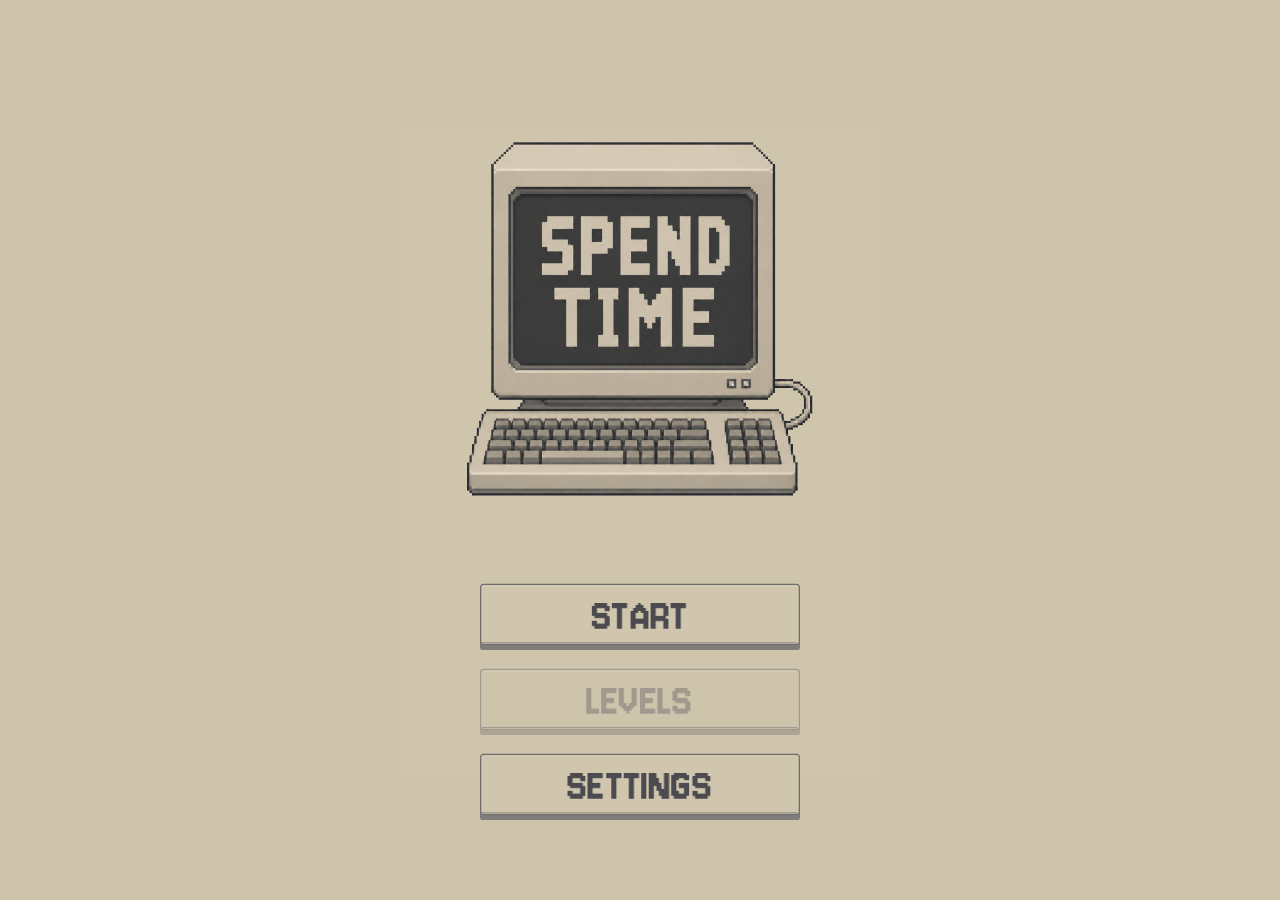
<file: index.html>
<!doctype html>
<html lang="en"><head>
<meta charset="utf-8">
<meta name="viewport" content="width=device-width, initial-scale=1, viewport-fit=cover, interactive-widget=resizes-visual">
<meta name="theme-color" content="#cec4ab">
<title>SPEND TIME</title>
<script>
// Version the complete bundle; a cached entry page can discover the new build.
window.SPEND_TIME_BUILD = 'a5fdfc609707';
window.spendTimeReleaseReady = (async () => {
  try {
    const response = await fetch('release.json?check='+Date.now(), {cache:'no-store',signal:AbortSignal.timeout(4000)});
    if (!response.ok) return true;
    const release = await response.json();
    if (/^[a-f0-9]{12}$/.test(release.id) && release.id!==window.SPEND_TIME_BUILD && release.entry==='play-'+release.id+'.html') {
      const next = new URL(release.entry, location.href);
      next.search = location.search;
      next.hash = location.hash;
      location.replace(next.href);
      return false;
    }
  } catch (_) { /* A network interruption must not erase or block a local save. */ }
  return true;
})();
</script>
<link rel="stylesheet" href="telegram-a5fdfc609707.css">
<script>
window.spendTimeTelegramReady = new Promise(resolve => {
 const sdk=document.createElement('script');sdk.src='https://telegram.org/js/telegram-web-app.js';
 const timer=setTimeout(()=>resolve(false),8000);
 sdk.onload=()=>{clearTimeout(timer);resolve(true)};sdk.onerror=()=>{clearTimeout(timer);resolve(false)};
 document.head.appendChild(sdk);
});
</script>
</head><body>
<main id="app">
<canvas id="canvas" width="384" height="720" tabindex="0" aria-label="SPEND TIME game"></canvas>
<section id="editor" hidden aria-label="Text input">
  <header><button id="back" type="button" aria-label="Back">‹</button><h1 id="editor-title">YOUR FIRST DAY</h1></header>
  <div id="boss-choice"><p>CHOOSE YOUR BOSS</p><div class="bosses">
    <button type="button" data-boss="0" aria-label="Choose first boss"><canvas width="48" height="70"></canvas></button>
    <button type="button" data-boss="1" aria-label="Choose second boss"><canvas width="48" height="70"></canvas></button>
  </div></div>
  <div id="typing-task" hidden><div class="stats"><span>TIME <b id="seconds">30</b></span><span>WORDS <b id="correct">0</b></span></div><div id="word" aria-live="polite"></div></div>
  <form id="text-form" novalidate><label id="input-label" for="text-input">NAME YOUR OFFICE</label>
    <input id="text-input" type="text" autocomplete="off" autocorrect="off" autocapitalize="off" spellcheck="false" enterkeyhint="go" maxlength="18" placeholder="Office name">
    <button id="submit" type="submit">OPEN COMPANY</button>
  </form>
  <p id="input-notice" role="status"></p>
  <p id="rent-help">Rent is 50 coins each game week: seven new levels completed.</p>
</section>
<div id="loading" role="status"><h1>SPEND TIME</h1><p id="load-status">LOADING YOUR OFFICE…</p><progress id="load-progress"></progress><p id="load-bytes"></p><button id="retry" hidden onclick="location.reload()">RETRY</button></div>
</main>
<script src="locales-a5fdfc609707.js"></script>
<script id="telegram-shell" data-src="telegram-a5fdfc609707.js"></script>
<script src="loader-a5fdfc609707.js"></script>
<script src="game-a5fdfc609707.js"></script>
<script>
const config = {"args":[],"canvasResizePolicy":0,"emscriptenPoolSize":8,"ensureCrossOriginIsolationHeaders":false,"executable":"game-a5fdfc609707","experimentalVK":false,"fileSizes":{"game-a5fdfc609707.pck":15398880,"game-a5fdfc609707.wasm":39514754},"focusCanvas":false,"gdextensionLibs":[],"godotPoolSize":4};
config.canvas = document.getElementById('canvas');
config.canvasResizePolicy = 0;
config.focusCanvas = false;
config.experimentalVK = false;
let transport, watchdog, loadFailed=false;
function fail(error) {
  if(loadFailed)return;
  loadFailed=true;
  clearInterval(watchdog);if(transport)transport.stop();
  document.getElementById('load-status').textContent = window.spendTimeText?.('LOAD_ERROR') || 'Connection interrupted. Please retry.';
  document.getElementById('retry').hidden = false;
  console.error(error);
}
window.addEventListener('spend-time-load-error',event=>fail(event.detail));
(async()=>{
 if(!await window.spendTimeReleaseReady)return;
 const sdkReady=await window.spendTimeTelegramReady;
 if(!sdkReady && /tgWebAppData/.test(location.hash+location.search))throw Error('Telegram SDK unavailable');
 await new Promise((resolve,reject)=>{const s=document.createElement('script');s.src=document.getElementById('telegram-shell').dataset.src;s.onload=resolve;s.onerror=reject;document.body.appendChild(s)});
 const missing=Engine.getMissingFeatures({threads:false});if(missing.length)throw Error(missing.join(', '));
 transport=window.installSpendTimeTransport(config,{"game-a5fdfc609707.pck":{"size":14044207,"rawSize":15398880,"file":"game-a5fdfc609707.pck.gz"},"game-a5fdfc609707.wasm":{"size":10074695,"rawSize":39514754,"file":"engine-fc74679e3b97.wasm.gz"}});
 watchdog=setInterval(()=>{if(transport.stalled())fail(new Error('Loading timed out'));},1000);
 const engine=new Engine(config);
 await engine.startGame({onProgress(current,total){
  if(!('DecompressionStream' in window)){transport.touch();const p=document.getElementById('load-progress');if(total>0){p.max=total;p.value=current;}}
 }});
 if(loadFailed)return;
 clearInterval(watchdog);await transport.done();
 document.getElementById('loading').hidden=true;SpendTime.ready();
})().catch(fail);
</script></body></html>
</file>
<file: telegram-a5fdfc609707.css>
@font-face{font-family:Office;src:url('Jersey10-Regular.ttf?v=a5fdfc609707') format('truetype');font-display:swap}
@font-face{font-family:OfficeRU;src:url('SpendOffice-Regular.ttf?v=a5fdfc609707') format('truetype');font-display:swap}
@font-face{font-family:OfficeZH;src:url('SpendOfficeCJK-Regular.ttf?v=a5fdfc609707') format('truetype');font-display:swap}
@font-face{font-family:OfficeJP;src:url('SpendOfficeJP-Regular.ttf?v=a5fdfc609707') format('truetype');font-display:swap}
@font-face{font-family:OfficeKR;src:url('SpendOfficeKR-Regular.ttf?v=a5fdfc609707') format('truetype');font-display:swap}
@font-face{font-family:OfficeAR;src:url('SpendOfficeArabic-Regular.ttf?v=a5fdfc609707') format('truetype');font-display:swap}
html[lang=ja] body,html[lang=ja] input,html[lang=ja] button{font-family:OfficeJP,OfficeZH,monospace}
html[lang=ko] body,html[lang=ko] input,html[lang=ko] button{font-family:OfficeKR,OfficeZH,monospace}
html[lang=ar] body,html[lang=ar] input,html[lang=ar] button{font-family:OfficeAR,monospace;-webkit-font-smoothing:antialiased}
html[dir=rtl] #back{transform:scaleX(-1)}
html[dir=rtl] .stats b{padding-left:0;padding-right:8px}
html[dir=rtl] #word{direction:rtl;unicode-bidi:plaintext}
html[lang=zh-Hans] body,html[lang=zh-Hans] input,html[lang=zh-Hans] button{font-family:OfficeZH,monospace}
html[lang=zh-Hans] #rent-help{font-size:24px;line-height:1.15}
html[lang=zh-Hans] h1{font-size:27px}
html[lang=zh-Hans] #input-notice{font-size:22px}
html[lang=ru] body,html[lang=ru] input,html[lang=ru] button{font-family:OfficeRU,monospace}
html[lang=ru] #editor #back{font-size:30px}
:root{color-scheme:light;--paper:#cec4ab;--ink:#4b4a4f;--muted:#a1998e}
*{box-sizing:border-box}html,body{margin:0;width:100%;height:100%;overflow:hidden;background:var(--paper);color:var(--ink);overscroll-behavior:none}
body,input,button{font-family:Office,monospace}button,input{color:var(--ink)}button{cursor:pointer;-webkit-tap-highlight-color:transparent}
[hidden]{display:none!important}
#app{position:absolute;overflow:hidden;left:0;top:0;width:100%;height:100%;background:var(--paper)}
#canvas{position:absolute;display:block;outline:none;touch-action:none}
#editor{position:absolute;inset:0;overflow-y:auto;overscroll-behavior:contain;touch-action:pan-y;padding:12px 20px 16px;max-width:440px;margin:auto;background:var(--paper);scroll-padding:12px}
#editor header{display:flex;align-items:center;gap:16px;margin-bottom:12px;border-bottom:1px solid var(--muted);padding-bottom:10px}
h1{font-weight:400;font-size:27px;margin:0}p{margin:10px 0}#back{width:38px;height:36px;font-size:30px;line-height:24px}
button{border:1px solid #77746d;border-radius:2px;background:var(--paper);box-shadow:0 3px #86817a;font-size:24px;min-height:40px}
button:active{transform:translateY(2px);box-shadow:0 1px #86817a}button:disabled{opacity:.5;cursor:default}
#boss-choice{text-align:center;font-size:23px}.bosses{display:flex;justify-content:center;gap:32px;margin:12px 0 22px}.bosses button{width:92px;height:94px;display:grid;place-items:center}.bosses button[aria-pressed=true]{border:2px solid var(--ink);background:#d8cfb8}
.bosses canvas{width:48px;height:70px}#text-form{display:flex;flex-direction:column;gap:12px}label{text-align:center;font-size:25px}
input{font-size:26px;width:100%;height:48px;min-height:48px;background:#d5ccb5;border:2px solid #827d72;border-radius:2px;text-align:center;padding:4px 12px;outline:none}input:focus{border-color:var(--ink)}#submit{min-height:48px;margin-top:4px}
#input-notice{font-size:19px;min-height:20px;text-align:center}#rent-help{text-align:center;font-size:20px;line-height:1.1;margin:20px auto;max-width:310px}
.stats{display:flex;justify-content:space-between;font-size:21px;align-items:center}.stats b{font-weight:400;font-size:32px;padding-left:8px}
#word{background:var(--ink);color:var(--paper);text-align:center;font-size:38px;padding:14px 8px;margin:18px 0 24px}
#loading{position:absolute;inset:0;display:flex;align-items:center;justify-content:center;flex-direction:column;background:var(--paper);font-size:22px;padding:24px;text-align:center}progress{width:240px;accent-color:var(--ink)}#retry{margin-top:20px;padding:4px 24px}
#app.compact #editor{padding-top:6px;padding-bottom:8px}#app.compact #editor header{margin-bottom:6px;padding-bottom:5px}#app.compact .bosses{margin:6px 0 10px;gap:28px}#app.compact .bosses button{height:58px;width:76px}#app.compact .bosses canvas{width:31px;height:45px}#app.compact #boss-choice p{margin:4px 0;font-size:20px}#app.compact #rent-help{display:none}#app.compact #text-form{gap:6px}#app.compact #word{margin:8px 0 10px;padding:8px;font-size:32px}#app.compact #input-notice{margin:5px 0}
</file>
<file: telegram-0ff73b28db04.css>
@font-face{font-family:Office;src:url('Jersey10-Regular.ttf?v=0ff73b28db04') format('truetype');font-display:swap}
@font-face{font-family:OfficeRU;src:url('SpendOffice-Regular.ttf?v=0ff73b28db04') format('truetype');font-display:swap}
@font-face{font-family:OfficeZH;src:url('SpendOfficeCJK-Regular.ttf?v=0ff73b28db04') format('truetype');font-display:swap}
@font-face{font-family:OfficeJP;src:url('SpendOfficeJP-Regular.ttf?v=0ff73b28db04') format('truetype');font-display:swap}
@font-face{font-family:OfficeKR;src:url('SpendOfficeKR-Regular.ttf?v=0ff73b28db04') format('truetype');font-display:swap}
@font-face{font-family:OfficeAR;src:url('SpendOfficeArabic-Regular.ttf?v=0ff73b28db04') format('truetype');font-display:swap}
html[lang=ja] body,html[lang=ja] input,html[lang=ja] button{font-family:OfficeJP,OfficeZH,monospace}
html[lang=ko] body,html[lang=ko] input,html[lang=ko] button{font-family:OfficeKR,OfficeZH,monospace}
html[lang=ar] body,html[lang=ar] input,html[lang=ar] button{font-family:OfficeAR,monospace;-webkit-font-smoothing:antialiased}
html[dir=rtl] #back{transform:scaleX(-1)}
html[dir=rtl] .stats b{padding-left:0;padding-right:8px}
html[dir=rtl] #word{direction:rtl;unicode-bidi:plaintext}
html[lang=zh-Hans] body,html[lang=zh-Hans] input,html[lang=zh-Hans] button{font-family:OfficeZH,monospace}
html[lang=zh-Hans] #rent-help{font-size:24px;line-height:1.15}
html[lang=zh-Hans] h1{font-size:27px}
html[lang=zh-Hans] #input-notice{font-size:22px}
html[lang=ru] body,html[lang=ru] input,html[lang=ru] button{font-family:OfficeRU,monospace}
html[lang=ru] #editor #back{font-size:30px}
:root{color-scheme:light;--paper:#cec4ab;--ink:#4b4a4f;--muted:#a1998e}
*{box-sizing:border-box}html,body{margin:0;width:100%;height:100%;overflow:hidden;background:var(--paper);color:var(--ink);overscroll-behavior:none}
body,input,button{font-family:Office,monospace}button,input{color:var(--ink)}button{cursor:pointer;-webkit-tap-highlight-color:transparent}
[hidden]{display:none!important}
#app{position:absolute;overflow:hidden;left:0;top:0;width:100%;height:100%;background:var(--paper)}
#canvas{position:absolute;display:block;outline:none;touch-action:none}
#editor{position:absolute;inset:0;overflow-y:auto;overscroll-behavior:contain;touch-action:pan-y;padding:12px 20px 16px;max-width:440px;margin:auto;background:var(--paper);scroll-padding:12px}
#editor header{display:flex;align-items:center;gap:16px;margin-bottom:12px;border-bottom:1px solid var(--muted);padding-bottom:10px}
h1{font-weight:400;font-size:27px;margin:0}p{margin:10px 0}#back{width:38px;height:36px;font-size:30px;line-height:24px}
button{border:1px solid #77746d;border-radius:2px;background:var(--paper);box-shadow:0 3px #86817a;font-size:24px;min-height:40px}
button:active{transform:translateY(2px);box-shadow:0 1px #86817a}button:disabled{opacity:.5;cursor:default}
#boss-choice{text-align:center;font-size:23px}.bosses{display:flex;justify-content:center;gap:32px;margin:12px 0 22px}.bosses button{width:92px;height:94px;display:grid;place-items:center}.bosses button[aria-pressed=true]{border:2px solid var(--ink);background:#d8cfb8}
.bosses canvas{width:48px;height:70px}#text-form{display:flex;flex-direction:column;gap:12px}label{text-align:center;font-size:25px}
input{font-size:26px;width:100%;height:48px;min-height:48px;background:#d5ccb5;border:2px solid #827d72;border-radius:2px;text-align:center;padding:4px 12px;outline:none}input:focus{border-color:var(--ink)}#submit{min-height:48px;margin-top:4px}
#input-notice{font-size:19px;min-height:20px;text-align:center}#rent-help{text-align:center;font-size:20px;line-height:1.1;margin:20px auto;max-width:310px}
.stats{display:flex;justify-content:space-between;font-size:21px;align-items:center}.stats b{font-weight:400;font-size:32px;padding-left:8px}
#word{background:var(--ink);color:var(--paper);text-align:center;font-size:38px;padding:14px 8px;margin:18px 0 24px}
#loading{position:absolute;inset:0;display:flex;align-items:center;justify-content:center;flex-direction:column;background:var(--paper);font-size:22px;padding:24px;text-align:center}progress{width:240px;accent-color:var(--ink)}#retry{margin-top:20px;padding:4px 24px}
#app.compact #editor{padding-top:6px;padding-bottom:8px}#app.compact #editor header{margin-bottom:6px;padding-bottom:5px}#app.compact .bosses{margin:6px 0 10px;gap:28px}#app.compact .bosses button{height:58px;width:76px}#app.compact .bosses canvas{width:31px;height:45px}#app.compact #boss-choice p{margin:4px 0;font-size:20px}#app.compact #rent-help{display:none}#app.compact #text-form{gap:6px}#app.compact #word{margin:8px 0 10px;padding:8px;font-size:32px}#app.compact #input-notice{margin:5px 0}
</file>
<file: telegram-2113dd3bf9bf.css>
@font-face{font-family:Office;src:url('Jersey10-Regular.ttf?v=2113dd3bf9bf') format('truetype');font-display:swap}
@font-face{font-family:OfficeRU;src:url('SpendOffice-Regular.ttf?v=2113dd3bf9bf') format('truetype');font-display:swap}
@font-face{font-family:OfficeZH;src:url('SpendOfficeCJK-Regular.ttf?v=2113dd3bf9bf') format('truetype');font-display:swap}
@font-face{font-family:OfficeJP;src:url('SpendOfficeJP-Regular.ttf?v=2113dd3bf9bf') format('truetype');font-display:swap}
@font-face{font-family:OfficeKR;src:url('SpendOfficeKR-Regular.ttf?v=2113dd3bf9bf') format('truetype');font-display:swap}
@font-face{font-family:OfficeAR;src:url('SpendOfficeArabic-Regular.ttf?v=2113dd3bf9bf') format('truetype');font-display:swap}
html[lang=ja] body,html[lang=ja] input,html[lang=ja] button{font-family:OfficeJP,monospace}
html[lang=ko] body,html[lang=ko] input,html[lang=ko] button{font-family:OfficeKR,monospace}
html[lang=ar] body,html[lang=ar] input,html[lang=ar] button{font-family:OfficeAR,monospace;-webkit-font-smoothing:antialiased}
html[dir=rtl] #back{transform:scaleX(-1)}
html[dir=rtl] .stats b{padding-left:0;padding-right:8px}
html[dir=rtl] #word{direction:rtl;unicode-bidi:plaintext}
html[lang=zh-Hans] body,html[lang=zh-Hans] input,html[lang=zh-Hans] button{font-family:OfficeZH,monospace}
html[lang=zh-Hans] #rent-help{font-size:24px;line-height:1.15}
html[lang=zh-Hans] h1{font-size:27px}
html[lang=zh-Hans] #input-notice{font-size:22px}
html[lang=ru] body,html[lang=ru] input,html[lang=ru] button{font-family:OfficeRU,monospace}
html[lang=ru] #editor #back{font-size:30px}
:root{color-scheme:light;--paper:#cec4ab;--ink:#4b4a4f;--muted:#a1998e}
*{box-sizing:border-box}html,body{margin:0;width:100%;height:100%;overflow:hidden;background:var(--paper);color:var(--ink);overscroll-behavior:none}
body,input,button{font-family:Office,monospace}button,input{color:var(--ink)}button{cursor:pointer;-webkit-tap-highlight-color:transparent}
[hidden]{display:none!important}
#app{position:absolute;overflow:hidden;left:0;top:0;width:100%;height:100%;background:var(--paper)}
#canvas{position:absolute;display:block;outline:none;touch-action:none}
#editor{position:absolute;inset:0;overflow-y:auto;overscroll-behavior:contain;touch-action:pan-y;padding:12px 20px 16px;max-width:440px;margin:auto;background:var(--paper);scroll-padding:12px}
#editor header{display:flex;align-items:center;gap:16px;margin-bottom:12px;border-bottom:1px solid var(--muted);padding-bottom:10px}
h1{font-weight:400;font-size:27px;margin:0}p{margin:10px 0}#back{width:38px;height:36px;font-size:30px;line-height:24px}
button{border:1px solid #77746d;border-radius:2px;background:var(--paper);box-shadow:0 3px #86817a;font-size:24px;min-height:40px}
button:active{transform:translateY(2px);box-shadow:0 1px #86817a}button:disabled{opacity:.5;cursor:default}
#boss-choice{text-align:center;font-size:23px}.bosses{display:flex;justify-content:center;gap:32px;margin:12px 0 22px}.bosses button{width:92px;height:94px;display:grid;place-items:center}.bosses button[aria-pressed=true]{border:2px solid var(--ink);background:#d8cfb8}
.bosses canvas{width:48px;height:70px}#text-form{display:flex;flex-direction:column;gap:12px}label{text-align:center;font-size:25px}
input{font-size:26px;width:100%;height:48px;min-height:48px;background:#d5ccb5;border:2px solid #827d72;border-radius:2px;text-align:center;padding:4px 12px;outline:none}input:focus{border-color:var(--ink)}#submit{min-height:48px;margin-top:4px}
#input-notice{font-size:19px;min-height:20px;text-align:center}#rent-help{text-align:center;font-size:20px;line-height:1.1;margin:20px auto;max-width:310px}
.stats{display:flex;justify-content:space-between;font-size:21px;align-items:center}.stats b{font-weight:400;font-size:32px;padding-left:8px}
#word{background:var(--ink);color:var(--paper);text-align:center;font-size:38px;padding:14px 8px;margin:18px 0 24px}
#loading{position:absolute;inset:0;display:flex;align-items:center;justify-content:center;flex-direction:column;background:var(--paper);font-size:22px;padding:24px;text-align:center}progress{width:240px;accent-color:var(--ink)}#retry{margin-top:20px;padding:4px 24px}
#app.compact #editor{padding-top:6px;padding-bottom:8px}#app.compact #editor header{margin-bottom:6px;padding-bottom:5px}#app.compact .bosses{margin:6px 0 10px;gap:28px}#app.compact .bosses button{height:58px;width:76px}#app.compact .bosses canvas{width:31px;height:45px}#app.compact #boss-choice p{margin:4px 0;font-size:20px}#app.compact #rent-help{display:none}#app.compact #text-form{gap:6px}#app.compact #word{margin:8px 0 10px;padding:8px;font-size:32px}#app.compact #input-notice{margin:5px 0}
</file>
<file: telegram-4f3d2a4cb599.css>
@font-face{font-family:Office;src:url('Jersey10-Regular.ttf?v=4f3d2a4cb599') format('truetype');font-display:swap}
@font-face{font-family:OfficeRU;src:url('SpendOffice-Regular.ttf?v=4f3d2a4cb599') format('truetype');font-display:swap}
@font-face{font-family:OfficeZH;src:url('SpendOfficeCJK-Regular.ttf?v=4f3d2a4cb599') format('truetype');font-display:swap}
@font-face{font-family:OfficeJP;src:url('SpendOfficeJP-Regular.ttf?v=4f3d2a4cb599') format('truetype');font-display:swap}
@font-face{font-family:OfficeKR;src:url('SpendOfficeKR-Regular.ttf?v=4f3d2a4cb599') format('truetype');font-display:swap}
@font-face{font-family:OfficeAR;src:url('SpendOfficeArabic-Regular.ttf?v=4f3d2a4cb599') format('truetype');font-display:swap}
html[lang=ja] body,html[lang=ja] input,html[lang=ja] button{font-family:OfficeJP,monospace}
html[lang=ko] body,html[lang=ko] input,html[lang=ko] button{font-family:OfficeKR,monospace}
html[lang=ar] body,html[lang=ar] input,html[lang=ar] button{font-family:OfficeAR,monospace;-webkit-font-smoothing:antialiased}
html[dir=rtl] #back{transform:scaleX(-1)}
html[dir=rtl] .stats b{padding-left:0;padding-right:8px}
html[dir=rtl] #word{direction:rtl;unicode-bidi:plaintext}
html[lang=zh-Hans] body,html[lang=zh-Hans] input,html[lang=zh-Hans] button{font-family:OfficeZH,monospace}
html[lang=zh-Hans] #rent-help{font-size:24px;line-height:1.15}
html[lang=zh-Hans] h1{font-size:27px}
html[lang=zh-Hans] #input-notice{font-size:22px}
html[lang=ru] body,html[lang=ru] input,html[lang=ru] button{font-family:OfficeRU,monospace}
html[lang=ru] #editor #back{font-size:30px}
:root{color-scheme:light;--paper:#cec4ab;--ink:#4b4a4f;--muted:#a1998e}
*{box-sizing:border-box}html,body{margin:0;width:100%;height:100%;overflow:hidden;background:var(--paper);color:var(--ink);overscroll-behavior:none}
body,input,button{font-family:Office,monospace}button,input{color:var(--ink)}button{cursor:pointer;-webkit-tap-highlight-color:transparent}
[hidden]{display:none!important}
#app{position:absolute;overflow:hidden;left:0;top:0;width:100%;height:100%;background:var(--paper)}
#canvas{position:absolute;display:block;outline:none;touch-action:none}
#editor{position:absolute;inset:0;overflow-y:auto;overscroll-behavior:contain;touch-action:pan-y;padding:12px 20px 16px;max-width:440px;margin:auto;background:var(--paper);scroll-padding:12px}
#editor header{display:flex;align-items:center;gap:16px;margin-bottom:12px;border-bottom:1px solid var(--muted);padding-bottom:10px}
h1{font-weight:400;font-size:27px;margin:0}p{margin:10px 0}#back{width:38px;height:36px;font-size:30px;line-height:24px}
button{border:1px solid #77746d;border-radius:2px;background:var(--paper);box-shadow:0 3px #86817a;font-size:24px;min-height:40px}
button:active{transform:translateY(2px);box-shadow:0 1px #86817a}button:disabled{opacity:.5;cursor:default}
#boss-choice{text-align:center;font-size:23px}.bosses{display:flex;justify-content:center;gap:32px;margin:12px 0 22px}.bosses button{width:92px;height:94px;display:grid;place-items:center}.bosses button[aria-pressed=true]{border:2px solid var(--ink);background:#d8cfb8}
.bosses canvas{width:48px;height:70px}#text-form{display:flex;flex-direction:column;gap:12px}label{text-align:center;font-size:25px}
input{font-size:26px;width:100%;height:48px;min-height:48px;background:#d5ccb5;border:2px solid #827d72;border-radius:2px;text-align:center;padding:4px 12px;outline:none}input:focus{border-color:var(--ink)}#submit{min-height:48px;margin-top:4px}
#input-notice{font-size:19px;min-height:20px;text-align:center}#rent-help{text-align:center;font-size:20px;line-height:1.1;margin:20px auto;max-width:310px}
.stats{display:flex;justify-content:space-between;font-size:21px;align-items:center}.stats b{font-weight:400;font-size:32px;padding-left:8px}
#word{background:var(--ink);color:var(--paper);text-align:center;font-size:38px;padding:14px 8px;margin:18px 0 24px}
#loading{position:absolute;inset:0;display:flex;align-items:center;justify-content:center;flex-direction:column;background:var(--paper);font-size:22px;padding:24px;text-align:center}progress{width:240px;accent-color:var(--ink)}#retry{margin-top:20px;padding:4px 24px}
#app.compact #editor{padding-top:6px;padding-bottom:8px}#app.compact #editor header{margin-bottom:6px;padding-bottom:5px}#app.compact .bosses{margin:6px 0 10px;gap:28px}#app.compact .bosses button{height:58px;width:76px}#app.compact .bosses canvas{width:31px;height:45px}#app.compact #boss-choice p{margin:4px 0;font-size:20px}#app.compact #rent-help{display:none}#app.compact #text-form{gap:6px}#app.compact #word{margin:8px 0 10px;padding:8px;font-size:32px}#app.compact #input-notice{margin:5px 0}
</file>
<file: telegram-61878bd91f1b.css>
@font-face{font-family:Office;src:url('Jersey10-Regular.ttf?v=61878bd91f1b') format('truetype');font-display:swap}
@font-face{font-family:OfficeRU;src:url('SpendOffice-Regular.ttf?v=61878bd91f1b') format('truetype');font-display:swap}
@font-face{font-family:OfficeZH;src:url('SpendOfficeCJK-Regular.ttf?v=61878bd91f1b') format('truetype');font-display:swap}
@font-face{font-family:OfficeJP;src:url('SpendOfficeJP-Regular.ttf?v=61878bd91f1b') format('truetype');font-display:swap}
@font-face{font-family:OfficeKR;src:url('SpendOfficeKR-Regular.ttf?v=61878bd91f1b') format('truetype');font-display:swap}
@font-face{font-family:OfficeAR;src:url('SpendOfficeArabic-Regular.ttf?v=61878bd91f1b') format('truetype');font-display:swap}
html[lang=ja] body,html[lang=ja] input,html[lang=ja] button{font-family:OfficeJP,monospace}
html[lang=ko] body,html[lang=ko] input,html[lang=ko] button{font-family:OfficeKR,monospace}
html[lang=ar] body,html[lang=ar] input,html[lang=ar] button{font-family:OfficeAR,monospace;-webkit-font-smoothing:antialiased}
html[dir=rtl] #back{transform:scaleX(-1)}
html[dir=rtl] .stats b{padding-left:0;padding-right:8px}
html[dir=rtl] #word{direction:rtl;unicode-bidi:plaintext}
html[lang=zh-Hans] body,html[lang=zh-Hans] input,html[lang=zh-Hans] button{font-family:OfficeZH,monospace}
html[lang=zh-Hans] #rent-help{font-size:24px;line-height:1.15}
html[lang=zh-Hans] h1{font-size:27px}
html[lang=zh-Hans] #input-notice{font-size:22px}
html[lang=ru] body,html[lang=ru] input,html[lang=ru] button{font-family:OfficeRU,monospace}
html[lang=ru] #editor #back{font-size:30px}
:root{color-scheme:light;--paper:#cec4ab;--ink:#4b4a4f;--muted:#a1998e}
*{box-sizing:border-box}html,body{margin:0;width:100%;height:100%;overflow:hidden;background:var(--paper);color:var(--ink);overscroll-behavior:none}
body,input,button{font-family:Office,monospace}button,input{color:var(--ink)}button{cursor:pointer;-webkit-tap-highlight-color:transparent}
[hidden]{display:none!important}
#app{position:absolute;overflow:hidden;left:0;top:0;width:100%;height:100%;background:var(--paper)}
#canvas{position:absolute;display:block;outline:none;touch-action:none}
#editor{position:absolute;inset:0;overflow-y:auto;overscroll-behavior:contain;touch-action:pan-y;padding:12px 20px 16px;max-width:440px;margin:auto;background:var(--paper);scroll-padding:12px}
#editor header{display:flex;align-items:center;gap:16px;margin-bottom:12px;border-bottom:1px solid var(--muted);padding-bottom:10px}
h1{font-weight:400;font-size:27px;margin:0}p{margin:10px 0}#back{width:38px;height:36px;font-size:30px;line-height:24px}
button{border:1px solid #77746d;border-radius:2px;background:var(--paper);box-shadow:0 3px #86817a;font-size:24px;min-height:40px}
button:active{transform:translateY(2px);box-shadow:0 1px #86817a}button:disabled{opacity:.5;cursor:default}
#boss-choice{text-align:center;font-size:23px}.bosses{display:flex;justify-content:center;gap:32px;margin:12px 0 22px}.bosses button{width:92px;height:94px;display:grid;place-items:center}.bosses button[aria-pressed=true]{border:2px solid var(--ink);background:#d8cfb8}
.bosses canvas{width:48px;height:70px}#text-form{display:flex;flex-direction:column;gap:12px}label{text-align:center;font-size:25px}
input{font-size:26px;width:100%;height:48px;min-height:48px;background:#d5ccb5;border:2px solid #827d72;border-radius:2px;text-align:center;padding:4px 12px;outline:none}input:focus{border-color:var(--ink)}#submit{min-height:48px;margin-top:4px}
#input-notice{font-size:19px;min-height:20px;text-align:center}#rent-help{text-align:center;font-size:20px;line-height:1.1;margin:20px auto;max-width:310px}
.stats{display:flex;justify-content:space-between;font-size:21px;align-items:center}.stats b{font-weight:400;font-size:32px;padding-left:8px}
#word{background:var(--ink);color:var(--paper);text-align:center;font-size:38px;padding:14px 8px;margin:18px 0 24px}
#loading{position:absolute;inset:0;display:flex;align-items:center;justify-content:center;flex-direction:column;background:var(--paper);font-size:22px;padding:24px;text-align:center}progress{width:240px;accent-color:var(--ink)}#retry{margin-top:20px;padding:4px 24px}
#app.compact #editor{padding-top:6px;padding-bottom:8px}#app.compact #editor header{margin-bottom:6px;padding-bottom:5px}#app.compact .bosses{margin:6px 0 10px;gap:28px}#app.compact .bosses button{height:58px;width:76px}#app.compact .bosses canvas{width:31px;height:45px}#app.compact #boss-choice p{margin:4px 0;font-size:20px}#app.compact #rent-help{display:none}#app.compact #text-form{gap:6px}#app.compact #word{margin:8px 0 10px;padding:8px;font-size:32px}#app.compact #input-notice{margin:5px 0}
</file>
<file: telegram-65ef9d2d3b98.css>
@font-face{font-family:Office;src:url('Jersey10-Regular.ttf?v=65ef9d2d3b98') format('truetype');font-display:swap}
@font-face{font-family:OfficeRU;src:url('SpendOffice-Regular.ttf?v=65ef9d2d3b98') format('truetype');font-display:swap}
@font-face{font-family:OfficeZH;src:url('SpendOfficeCJK-Regular.ttf?v=65ef9d2d3b98') format('truetype');font-display:swap}
@font-face{font-family:OfficeJP;src:url('SpendOfficeJP-Regular.ttf?v=65ef9d2d3b98') format('truetype');font-display:swap}
@font-face{font-family:OfficeKR;src:url('SpendOfficeKR-Regular.ttf?v=65ef9d2d3b98') format('truetype');font-display:swap}
@font-face{font-family:OfficeAR;src:url('SpendOfficeArabic-Regular.ttf?v=65ef9d2d3b98') format('truetype');font-display:swap}
html[lang=ja] body,html[lang=ja] input,html[lang=ja] button{font-family:OfficeJP,OfficeZH,monospace}
html[lang=ko] body,html[lang=ko] input,html[lang=ko] button{font-family:OfficeKR,OfficeZH,monospace}
html[lang=ar] body,html[lang=ar] input,html[lang=ar] button{font-family:OfficeAR,monospace;-webkit-font-smoothing:antialiased}
html[dir=rtl] #back{transform:scaleX(-1)}
html[dir=rtl] .stats b{padding-left:0;padding-right:8px}
html[dir=rtl] #word{direction:rtl;unicode-bidi:plaintext}
html[lang=zh-Hans] body,html[lang=zh-Hans] input,html[lang=zh-Hans] button{font-family:OfficeZH,monospace}
html[lang=zh-Hans] #rent-help{font-size:24px;line-height:1.15}
html[lang=zh-Hans] h1{font-size:27px}
html[lang=zh-Hans] #input-notice{font-size:22px}
html[lang=ru] body,html[lang=ru] input,html[lang=ru] button{font-family:OfficeRU,monospace}
html[lang=ru] #editor #back{font-size:30px}
:root{color-scheme:light;--paper:#cec4ab;--ink:#4b4a4f;--muted:#a1998e}
*{box-sizing:border-box}html,body{margin:0;width:100%;height:100%;overflow:hidden;background:var(--paper);color:var(--ink);overscroll-behavior:none}
body,input,button{font-family:Office,monospace}button,input{color:var(--ink)}button{cursor:pointer;-webkit-tap-highlight-color:transparent}
[hidden]{display:none!important}
#app{position:absolute;overflow:hidden;left:0;top:0;width:100%;height:100%;background:var(--paper)}
#canvas{position:absolute;display:block;outline:none;touch-action:none}
#editor{position:absolute;inset:0;overflow-y:auto;overscroll-behavior:contain;touch-action:pan-y;padding:12px 20px 16px;max-width:440px;margin:auto;background:var(--paper);scroll-padding:12px}
#editor header{display:flex;align-items:center;gap:16px;margin-bottom:12px;border-bottom:1px solid var(--muted);padding-bottom:10px}
h1{font-weight:400;font-size:27px;margin:0}p{margin:10px 0}#back{width:38px;height:36px;font-size:30px;line-height:24px}
button{border:1px solid #77746d;border-radius:2px;background:var(--paper);box-shadow:0 3px #86817a;font-size:24px;min-height:40px}
button:active{transform:translateY(2px);box-shadow:0 1px #86817a}button:disabled{opacity:.5;cursor:default}
#boss-choice{text-align:center;font-size:23px}.bosses{display:flex;justify-content:center;gap:32px;margin:12px 0 22px}.bosses button{width:92px;height:94px;display:grid;place-items:center}.bosses button[aria-pressed=true]{border:2px solid var(--ink);background:#d8cfb8}
.bosses canvas{width:48px;height:70px}#text-form{display:flex;flex-direction:column;gap:12px}label{text-align:center;font-size:25px}
input{font-size:26px;width:100%;height:48px;min-height:48px;background:#d5ccb5;border:2px solid #827d72;border-radius:2px;text-align:center;padding:4px 12px;outline:none}input:focus{border-color:var(--ink)}#submit{min-height:48px;margin-top:4px}
#input-notice{font-size:19px;min-height:20px;text-align:center}#rent-help{text-align:center;font-size:20px;line-height:1.1;margin:20px auto;max-width:310px}
.stats{display:flex;justify-content:space-between;font-size:21px;align-items:center}.stats b{font-weight:400;font-size:32px;padding-left:8px}
#word{background:var(--ink);color:var(--paper);text-align:center;font-size:38px;padding:14px 8px;margin:18px 0 24px}
#loading{position:absolute;inset:0;display:flex;align-items:center;justify-content:center;flex-direction:column;background:var(--paper);font-size:22px;padding:24px;text-align:center}progress{width:240px;accent-color:var(--ink)}#retry{margin-top:20px;padding:4px 24px}
#app.compact #editor{padding-top:6px;padding-bottom:8px}#app.compact #editor header{margin-bottom:6px;padding-bottom:5px}#app.compact .bosses{margin:6px 0 10px;gap:28px}#app.compact .bosses button{height:58px;width:76px}#app.compact .bosses canvas{width:31px;height:45px}#app.compact #boss-choice p{margin:4px 0;font-size:20px}#app.compact #rent-help{display:none}#app.compact #text-form{gap:6px}#app.compact #word{margin:8px 0 10px;padding:8px;font-size:32px}#app.compact #input-notice{margin:5px 0}
</file>
<file: telegram-853c6a67f1b0.css>
@font-face{font-family:Office;src:url('Jersey10-Regular.ttf?v=853c6a67f1b0') format('truetype');font-display:swap}
@font-face{font-family:OfficeRU;src:url('SpendOffice-Regular.ttf?v=853c6a67f1b0') format('truetype');font-display:swap}
@font-face{font-family:OfficeZH;src:url('SpendOfficeCJK-Regular.ttf?v=853c6a67f1b0') format('truetype');font-display:swap}
@font-face{font-family:OfficeJP;src:url('SpendOfficeJP-Regular.ttf?v=853c6a67f1b0') format('truetype');font-display:swap}
@font-face{font-family:OfficeKR;src:url('SpendOfficeKR-Regular.ttf?v=853c6a67f1b0') format('truetype');font-display:swap}
@font-face{font-family:OfficeAR;src:url('SpendOfficeArabic-Regular.ttf?v=853c6a67f1b0') format('truetype');font-display:swap}
html[lang=ja] body,html[lang=ja] input,html[lang=ja] button{font-family:OfficeJP,OfficeZH,monospace}
html[lang=ko] body,html[lang=ko] input,html[lang=ko] button{font-family:OfficeKR,OfficeZH,monospace}
html[lang=ar] body,html[lang=ar] input,html[lang=ar] button{font-family:OfficeAR,monospace;-webkit-font-smoothing:antialiased}
html[dir=rtl] #back{transform:scaleX(-1)}
html[dir=rtl] .stats b{padding-left:0;padding-right:8px}
html[dir=rtl] #word{direction:rtl;unicode-bidi:plaintext}
html[lang=zh-Hans] body,html[lang=zh-Hans] input,html[lang=zh-Hans] button{font-family:OfficeZH,monospace}
html[lang=zh-Hans] #rent-help{font-size:24px;line-height:1.15}
html[lang=zh-Hans] h1{font-size:27px}
html[lang=zh-Hans] #input-notice{font-size:22px}
html[lang=ru] body,html[lang=ru] input,html[lang=ru] button{font-family:OfficeRU,monospace}
html[lang=ru] #editor #back{font-size:30px}
:root{color-scheme:light;--paper:#cec4ab;--ink:#4b4a4f;--muted:#a1998e}
*{box-sizing:border-box}html,body{margin:0;width:100%;height:100%;overflow:hidden;background:var(--paper);color:var(--ink);overscroll-behavior:none}
body,input,button{font-family:Office,monospace}button,input{color:var(--ink)}button{cursor:pointer;-webkit-tap-highlight-color:transparent}
[hidden]{display:none!important}
#app{position:absolute;overflow:hidden;left:0;top:0;width:100%;height:100%;background:var(--paper)}
#canvas{position:absolute;display:block;outline:none;touch-action:none}
#editor{position:absolute;inset:0;overflow-y:auto;overscroll-behavior:contain;touch-action:pan-y;padding:12px 20px 16px;max-width:440px;margin:auto;background:var(--paper);scroll-padding:12px}
#editor header{display:flex;align-items:center;gap:16px;margin-bottom:12px;border-bottom:1px solid var(--muted);padding-bottom:10px}
h1{font-weight:400;font-size:27px;margin:0}p{margin:10px 0}#back{width:38px;height:36px;font-size:30px;line-height:24px}
button{border:1px solid #77746d;border-radius:2px;background:var(--paper);box-shadow:0 3px #86817a;font-size:24px;min-height:40px}
button:active{transform:translateY(2px);box-shadow:0 1px #86817a}button:disabled{opacity:.5;cursor:default}
#boss-choice{text-align:center;font-size:23px}.bosses{display:flex;justify-content:center;gap:32px;margin:12px 0 22px}.bosses button{width:92px;height:94px;display:grid;place-items:center}.bosses button[aria-pressed=true]{border:2px solid var(--ink);background:#d8cfb8}
.bosses canvas{width:48px;height:70px}#text-form{display:flex;flex-direction:column;gap:12px}label{text-align:center;font-size:25px}
input{font-size:26px;width:100%;height:48px;min-height:48px;background:#d5ccb5;border:2px solid #827d72;border-radius:2px;text-align:center;padding:4px 12px;outline:none}input:focus{border-color:var(--ink)}#submit{min-height:48px;margin-top:4px}
#input-notice{font-size:19px;min-height:20px;text-align:center}#rent-help{text-align:center;font-size:20px;line-height:1.1;margin:20px auto;max-width:310px}
.stats{display:flex;justify-content:space-between;font-size:21px;align-items:center}.stats b{font-weight:400;font-size:32px;padding-left:8px}
#word{background:var(--ink);color:var(--paper);text-align:center;font-size:38px;padding:14px 8px;margin:18px 0 24px}
#loading{position:absolute;inset:0;display:flex;align-items:center;justify-content:center;flex-direction:column;background:var(--paper);font-size:22px;padding:24px;text-align:center}progress{width:240px;accent-color:var(--ink)}#retry{margin-top:20px;padding:4px 24px}
#app.compact #editor{padding-top:6px;padding-bottom:8px}#app.compact #editor header{margin-bottom:6px;padding-bottom:5px}#app.compact .bosses{margin:6px 0 10px;gap:28px}#app.compact .bosses button{height:58px;width:76px}#app.compact .bosses canvas{width:31px;height:45px}#app.compact #boss-choice p{margin:4px 0;font-size:20px}#app.compact #rent-help{display:none}#app.compact #text-form{gap:6px}#app.compact #word{margin:8px 0 10px;padding:8px;font-size:32px}#app.compact #input-notice{margin:5px 0}
</file>
<file: telegram-8e0db3f38bc4.css>
@font-face{font-family:Office;src:url('Jersey10-Regular.ttf?v=8e0db3f38bc4') format('truetype');font-display:swap}
@font-face{font-family:OfficeRU;src:url('SpendOffice-Regular.ttf?v=8e0db3f38bc4') format('truetype');font-display:swap}
@font-face{font-family:OfficeZH;src:url('SpendOfficeCJK-Regular.ttf?v=8e0db3f38bc4') format('truetype');font-display:swap}
@font-face{font-family:OfficeJP;src:url('SpendOfficeJP-Regular.ttf?v=8e0db3f38bc4') format('truetype');font-display:swap}
@font-face{font-family:OfficeKR;src:url('SpendOfficeKR-Regular.ttf?v=8e0db3f38bc4') format('truetype');font-display:swap}
@font-face{font-family:OfficeAR;src:url('SpendOfficeArabic-Regular.ttf?v=8e0db3f38bc4') format('truetype');font-display:swap}
html[lang=ja] body,html[lang=ja] input,html[lang=ja] button{font-family:OfficeJP,OfficeZH,monospace}
html[lang=ko] body,html[lang=ko] input,html[lang=ko] button{font-family:OfficeKR,OfficeZH,monospace}
html[lang=ar] body,html[lang=ar] input,html[lang=ar] button{font-family:OfficeAR,monospace;-webkit-font-smoothing:antialiased}
html[dir=rtl] #back{transform:scaleX(-1)}
html[dir=rtl] .stats b{padding-left:0;padding-right:8px}
html[dir=rtl] #word{direction:rtl;unicode-bidi:plaintext}
html[lang=zh-Hans] body,html[lang=zh-Hans] input,html[lang=zh-Hans] button{font-family:OfficeZH,monospace}
html[lang=zh-Hans] #rent-help{font-size:24px;line-height:1.15}
html[lang=zh-Hans] h1{font-size:27px}
html[lang=zh-Hans] #input-notice{font-size:22px}
html[lang=ru] body,html[lang=ru] input,html[lang=ru] button{font-family:OfficeRU,monospace}
html[lang=ru] #editor #back{font-size:30px}
:root{color-scheme:light;--paper:#cec4ab;--ink:#4b4a4f;--muted:#a1998e}
*{box-sizing:border-box}html,body{margin:0;width:100%;height:100%;overflow:hidden;background:var(--paper);color:var(--ink);overscroll-behavior:none}
body,input,button{font-family:Office,monospace}button,input{color:var(--ink)}button{cursor:pointer;-webkit-tap-highlight-color:transparent}
[hidden]{display:none!important}
#app{position:absolute;overflow:hidden;left:0;top:0;width:100%;height:100%;background:var(--paper)}
#canvas{position:absolute;display:block;outline:none;touch-action:none}
#editor{position:absolute;inset:0;overflow-y:auto;overscroll-behavior:contain;touch-action:pan-y;padding:12px 20px 16px;max-width:440px;margin:auto;background:var(--paper);scroll-padding:12px}
#editor header{display:flex;align-items:center;gap:16px;margin-bottom:12px;border-bottom:1px solid var(--muted);padding-bottom:10px}
h1{font-weight:400;font-size:27px;margin:0}p{margin:10px 0}#back{width:38px;height:36px;font-size:30px;line-height:24px}
button{border:1px solid #77746d;border-radius:2px;background:var(--paper);box-shadow:0 3px #86817a;font-size:24px;min-height:40px}
button:active{transform:translateY(2px);box-shadow:0 1px #86817a}button:disabled{opacity:.5;cursor:default}
#boss-choice{text-align:center;font-size:23px}.bosses{display:flex;justify-content:center;gap:32px;margin:12px 0 22px}.bosses button{width:92px;height:94px;display:grid;place-items:center}.bosses button[aria-pressed=true]{border:2px solid var(--ink);background:#d8cfb8}
.bosses canvas{width:48px;height:70px}#text-form{display:flex;flex-direction:column;gap:12px}label{text-align:center;font-size:25px}
input{font-size:26px;width:100%;height:48px;min-height:48px;background:#d5ccb5;border:2px solid #827d72;border-radius:2px;text-align:center;padding:4px 12px;outline:none}input:focus{border-color:var(--ink)}#submit{min-height:48px;margin-top:4px}
#input-notice{font-size:19px;min-height:20px;text-align:center}#rent-help{text-align:center;font-size:20px;line-height:1.1;margin:20px auto;max-width:310px}
.stats{display:flex;justify-content:space-between;font-size:21px;align-items:center}.stats b{font-weight:400;font-size:32px;padding-left:8px}
#word{background:var(--ink);color:var(--paper);text-align:center;font-size:38px;padding:14px 8px;margin:18px 0 24px}
#loading{position:absolute;inset:0;display:flex;align-items:center;justify-content:center;flex-direction:column;background:var(--paper);font-size:22px;padding:24px;text-align:center}progress{width:240px;accent-color:var(--ink)}#retry{margin-top:20px;padding:4px 24px}
#app.compact #editor{padding-top:6px;padding-bottom:8px}#app.compact #editor header{margin-bottom:6px;padding-bottom:5px}#app.compact .bosses{margin:6px 0 10px;gap:28px}#app.compact .bosses button{height:58px;width:76px}#app.compact .bosses canvas{width:31px;height:45px}#app.compact #boss-choice p{margin:4px 0;font-size:20px}#app.compact #rent-help{display:none}#app.compact #text-form{gap:6px}#app.compact #word{margin:8px 0 10px;padding:8px;font-size:32px}#app.compact #input-notice{margin:5px 0}
</file>
<file: telegram-94b3c477496e.css>
@font-face{font-family:Office;src:url('Jersey10-Regular.ttf?v=94b3c477496e') format('truetype');font-display:swap}
@font-face{font-family:OfficeRU;src:url('SpendOffice-Regular.ttf?v=94b3c477496e') format('truetype');font-display:swap}
@font-face{font-family:OfficeZH;src:url('SpendOfficeCJK-Regular.ttf?v=94b3c477496e') format('truetype');font-display:swap}
html[lang=zh-Hans] body,html[lang=zh-Hans] input,html[lang=zh-Hans] button{font-family:OfficeZH,monospace}
html[lang=zh-Hans] #rent-help{font-size:24px;line-height:1.15}
html[lang=zh-Hans] h1{font-size:27px}
html[lang=zh-Hans] #input-notice{font-size:22px}
html[lang=ru] body,html[lang=ru] input,html[lang=ru] button{font-family:OfficeRU,monospace}
html[lang=ru] #editor #back{font-size:30px}
:root{color-scheme:light;--paper:#cec4ab;--ink:#4b4a4f;--muted:#a1998e}
*{box-sizing:border-box}html,body{margin:0;width:100%;height:100%;overflow:hidden;background:var(--paper);color:var(--ink);overscroll-behavior:none}
body,input,button{font-family:Office,monospace}button,input{color:var(--ink)}button{cursor:pointer;-webkit-tap-highlight-color:transparent}
[hidden]{display:none!important}
#app{position:absolute;overflow:hidden;left:0;top:0;width:100%;height:100%;background:var(--paper)}
#canvas{position:absolute;display:block;outline:none;touch-action:none}
#editor{position:absolute;inset:0;overflow-y:auto;overscroll-behavior:contain;touch-action:pan-y;padding:12px 20px 16px;max-width:440px;margin:auto;background:var(--paper);scroll-padding:12px}
#editor header{display:flex;align-items:center;gap:16px;margin-bottom:12px;border-bottom:1px solid var(--muted);padding-bottom:10px}
h1{font-weight:400;font-size:27px;margin:0}p{margin:10px 0}#back{width:38px;height:36px;font-size:30px;line-height:24px}
button{border:1px solid #77746d;border-radius:2px;background:var(--paper);box-shadow:0 3px #86817a;font-size:24px;min-height:40px}
button:active{transform:translateY(2px);box-shadow:0 1px #86817a}button:disabled{opacity:.5;cursor:default}
#boss-choice{text-align:center;font-size:23px}.bosses{display:flex;justify-content:center;gap:32px;margin:12px 0 22px}.bosses button{width:92px;height:94px;display:grid;place-items:center}.bosses button[aria-pressed=true]{border:2px solid var(--ink);background:#d8cfb8}
.bosses canvas{width:48px;height:70px}#text-form{display:flex;flex-direction:column;gap:12px}label{text-align:center;font-size:25px}
input{font-size:26px;width:100%;height:48px;min-height:48px;background:#d5ccb5;border:2px solid #827d72;border-radius:2px;text-align:center;padding:4px 12px;outline:none}input:focus{border-color:var(--ink)}#submit{min-height:48px;margin-top:4px}
#input-notice{font-size:19px;min-height:20px;text-align:center}#rent-help{text-align:center;font-size:20px;line-height:1.1;margin:20px auto;max-width:310px}
.stats{display:flex;justify-content:space-between;font-size:21px;align-items:center}.stats b{font-weight:400;font-size:32px;padding-left:8px}
#word{background:var(--ink);color:var(--paper);text-align:center;font-size:38px;padding:14px 8px;margin:18px 0 24px}
#loading{position:absolute;inset:0;display:flex;align-items:center;justify-content:center;flex-direction:column;background:var(--paper);font-size:22px;padding:24px;text-align:center}progress{width:240px;accent-color:var(--ink)}#retry{margin-top:20px;padding:4px 24px}
#app.compact #editor{padding-top:6px;padding-bottom:8px}#app.compact #editor header{margin-bottom:6px;padding-bottom:5px}#app.compact .bosses{margin:6px 0 10px;gap:28px}#app.compact .bosses button{height:58px;width:76px}#app.compact .bosses canvas{width:31px;height:45px}#app.compact #boss-choice p{margin:4px 0;font-size:20px}#app.compact #rent-help{display:none}#app.compact #text-form{gap:6px}#app.compact #word{margin:8px 0 10px;padding:8px;font-size:32px}#app.compact #input-notice{margin:5px 0}
</file>
<file: telegram-96ef420eba97.css>
@font-face{font-family:Office;src:url('Jersey10-Regular.ttf?v=96ef420eba97') format('truetype');font-display:swap}
@font-face{font-family:OfficeRU;src:url('SpendOffice-Regular.ttf?v=96ef420eba97') format('truetype');font-display:swap}
@font-face{font-family:OfficeZH;src:url('SpendOfficeCJK-Regular.ttf?v=96ef420eba97') format('truetype');font-display:swap}
@font-face{font-family:OfficeJP;src:url('SpendOfficeJP-Regular.ttf?v=96ef420eba97') format('truetype');font-display:swap}
@font-face{font-family:OfficeKR;src:url('SpendOfficeKR-Regular.ttf?v=96ef420eba97') format('truetype');font-display:swap}
@font-face{font-family:OfficeAR;src:url('SpendOfficeArabic-Regular.ttf?v=96ef420eba97') format('truetype');font-display:swap}
html[lang=ja] body,html[lang=ja] input,html[lang=ja] button{font-family:OfficeJP,monospace}
html[lang=ko] body,html[lang=ko] input,html[lang=ko] button{font-family:OfficeKR,monospace}
html[lang=ar] body,html[lang=ar] input,html[lang=ar] button{font-family:OfficeAR,monospace;-webkit-font-smoothing:antialiased}
html[dir=rtl] #back{transform:scaleX(-1)}
html[dir=rtl] .stats b{padding-left:0;padding-right:8px}
html[dir=rtl] #word{direction:rtl;unicode-bidi:plaintext}
html[lang=zh-Hans] body,html[lang=zh-Hans] input,html[lang=zh-Hans] button{font-family:OfficeZH,monospace}
html[lang=zh-Hans] #rent-help{font-size:24px;line-height:1.15}
html[lang=zh-Hans] h1{font-size:27px}
html[lang=zh-Hans] #input-notice{font-size:22px}
html[lang=ru] body,html[lang=ru] input,html[lang=ru] button{font-family:OfficeRU,monospace}
html[lang=ru] #editor #back{font-size:30px}
:root{color-scheme:light;--paper:#cec4ab;--ink:#4b4a4f;--muted:#a1998e}
*{box-sizing:border-box}html,body{margin:0;width:100%;height:100%;overflow:hidden;background:var(--paper);color:var(--ink);overscroll-behavior:none}
body,input,button{font-family:Office,monospace}button,input{color:var(--ink)}button{cursor:pointer;-webkit-tap-highlight-color:transparent}
[hidden]{display:none!important}
#app{position:absolute;overflow:hidden;left:0;top:0;width:100%;height:100%;background:var(--paper)}
#canvas{position:absolute;display:block;outline:none;touch-action:none}
#editor{position:absolute;inset:0;overflow-y:auto;overscroll-behavior:contain;touch-action:pan-y;padding:12px 20px 16px;max-width:440px;margin:auto;background:var(--paper);scroll-padding:12px}
#editor header{display:flex;align-items:center;gap:16px;margin-bottom:12px;border-bottom:1px solid var(--muted);padding-bottom:10px}
h1{font-weight:400;font-size:27px;margin:0}p{margin:10px 0}#back{width:38px;height:36px;font-size:30px;line-height:24px}
button{border:1px solid #77746d;border-radius:2px;background:var(--paper);box-shadow:0 3px #86817a;font-size:24px;min-height:40px}
button:active{transform:translateY(2px);box-shadow:0 1px #86817a}button:disabled{opacity:.5;cursor:default}
#boss-choice{text-align:center;font-size:23px}.bosses{display:flex;justify-content:center;gap:32px;margin:12px 0 22px}.bosses button{width:92px;height:94px;display:grid;place-items:center}.bosses button[aria-pressed=true]{border:2px solid var(--ink);background:#d8cfb8}
.bosses canvas{width:48px;height:70px}#text-form{display:flex;flex-direction:column;gap:12px}label{text-align:center;font-size:25px}
input{font-size:26px;width:100%;height:48px;min-height:48px;background:#d5ccb5;border:2px solid #827d72;border-radius:2px;text-align:center;padding:4px 12px;outline:none}input:focus{border-color:var(--ink)}#submit{min-height:48px;margin-top:4px}
#input-notice{font-size:19px;min-height:20px;text-align:center}#rent-help{text-align:center;font-size:20px;line-height:1.1;margin:20px auto;max-width:310px}
.stats{display:flex;justify-content:space-between;font-size:21px;align-items:center}.stats b{font-weight:400;font-size:32px;padding-left:8px}
#word{background:var(--ink);color:var(--paper);text-align:center;font-size:38px;padding:14px 8px;margin:18px 0 24px}
#loading{position:absolute;inset:0;display:flex;align-items:center;justify-content:center;flex-direction:column;background:var(--paper);font-size:22px;padding:24px;text-align:center}progress{width:240px;accent-color:var(--ink)}#retry{margin-top:20px;padding:4px 24px}
#app.compact #editor{padding-top:6px;padding-bottom:8px}#app.compact #editor header{margin-bottom:6px;padding-bottom:5px}#app.compact .bosses{margin:6px 0 10px;gap:28px}#app.compact .bosses button{height:58px;width:76px}#app.compact .bosses canvas{width:31px;height:45px}#app.compact #boss-choice p{margin:4px 0;font-size:20px}#app.compact #rent-help{display:none}#app.compact #text-form{gap:6px}#app.compact #word{margin:8px 0 10px;padding:8px;font-size:32px}#app.compact #input-notice{margin:5px 0}
</file>
<file: telegram-988be700f8ca.css>
@font-face{font-family:Office;src:url('Jersey10-Regular.ttf?v=988be700f8ca') format('truetype');font-display:swap}
@font-face{font-family:OfficeRU;src:url('SpendOffice-Regular.ttf?v=988be700f8ca') format('truetype');font-display:swap}
@font-face{font-family:OfficeZH;src:url('SpendOfficeCJK-Regular.ttf?v=988be700f8ca') format('truetype');font-display:swap}
@font-face{font-family:OfficeJP;src:url('SpendOfficeJP-Regular.ttf?v=988be700f8ca') format('truetype');font-display:swap}
@font-face{font-family:OfficeKR;src:url('SpendOfficeKR-Regular.ttf?v=988be700f8ca') format('truetype');font-display:swap}
@font-face{font-family:OfficeAR;src:url('SpendOfficeArabic-Regular.ttf?v=988be700f8ca') format('truetype');font-display:swap}
html[lang=ja] body,html[lang=ja] input,html[lang=ja] button{font-family:OfficeJP,OfficeZH,monospace}
html[lang=ko] body,html[lang=ko] input,html[lang=ko] button{font-family:OfficeKR,OfficeZH,monospace}
html[lang=ar] body,html[lang=ar] input,html[lang=ar] button{font-family:OfficeAR,monospace;-webkit-font-smoothing:antialiased}
html[dir=rtl] #back{transform:scaleX(-1)}
html[dir=rtl] .stats b{padding-left:0;padding-right:8px}
html[dir=rtl] #word{direction:rtl;unicode-bidi:plaintext}
html[lang=zh-Hans] body,html[lang=zh-Hans] input,html[lang=zh-Hans] button{font-family:OfficeZH,monospace}
html[lang=zh-Hans] #rent-help{font-size:24px;line-height:1.15}
html[lang=zh-Hans] h1{font-size:27px}
html[lang=zh-Hans] #input-notice{font-size:22px}
html[lang=ru] body,html[lang=ru] input,html[lang=ru] button{font-family:OfficeRU,monospace}
html[lang=ru] #editor #back{font-size:30px}
:root{color-scheme:light;--paper:#cec4ab;--ink:#4b4a4f;--muted:#a1998e}
*{box-sizing:border-box}html,body{margin:0;width:100%;height:100%;overflow:hidden;background:var(--paper);color:var(--ink);overscroll-behavior:none}
body,input,button{font-family:Office,monospace}button,input{color:var(--ink)}button{cursor:pointer;-webkit-tap-highlight-color:transparent}
[hidden]{display:none!important}
#app{position:absolute;overflow:hidden;left:0;top:0;width:100%;height:100%;background:var(--paper)}
#canvas{position:absolute;display:block;outline:none;touch-action:none}
#editor{position:absolute;inset:0;overflow-y:auto;overscroll-behavior:contain;touch-action:pan-y;padding:12px 20px 16px;max-width:440px;margin:auto;background:var(--paper);scroll-padding:12px}
#editor header{display:flex;align-items:center;gap:16px;margin-bottom:12px;border-bottom:1px solid var(--muted);padding-bottom:10px}
h1{font-weight:400;font-size:27px;margin:0}p{margin:10px 0}#back{width:38px;height:36px;font-size:30px;line-height:24px}
button{border:1px solid #77746d;border-radius:2px;background:var(--paper);box-shadow:0 3px #86817a;font-size:24px;min-height:40px}
button:active{transform:translateY(2px);box-shadow:0 1px #86817a}button:disabled{opacity:.5;cursor:default}
#boss-choice{text-align:center;font-size:23px}.bosses{display:flex;justify-content:center;gap:32px;margin:12px 0 22px}.bosses button{width:92px;height:94px;display:grid;place-items:center}.bosses button[aria-pressed=true]{border:2px solid var(--ink);background:#d8cfb8}
.bosses canvas{width:48px;height:70px}#text-form{display:flex;flex-direction:column;gap:12px}label{text-align:center;font-size:25px}
input{font-size:26px;width:100%;height:48px;min-height:48px;background:#d5ccb5;border:2px solid #827d72;border-radius:2px;text-align:center;padding:4px 12px;outline:none}input:focus{border-color:var(--ink)}#submit{min-height:48px;margin-top:4px}
#input-notice{font-size:19px;min-height:20px;text-align:center}#rent-help{text-align:center;font-size:20px;line-height:1.1;margin:20px auto;max-width:310px}
.stats{display:flex;justify-content:space-between;font-size:21px;align-items:center}.stats b{font-weight:400;font-size:32px;padding-left:8px}
#word{background:var(--ink);color:var(--paper);text-align:center;font-size:38px;padding:14px 8px;margin:18px 0 24px}
#loading{position:absolute;inset:0;display:flex;align-items:center;justify-content:center;flex-direction:column;background:var(--paper);font-size:22px;padding:24px;text-align:center}progress{width:240px;accent-color:var(--ink)}#retry{margin-top:20px;padding:4px 24px}
#app.compact #editor{padding-top:6px;padding-bottom:8px}#app.compact #editor header{margin-bottom:6px;padding-bottom:5px}#app.compact .bosses{margin:6px 0 10px;gap:28px}#app.compact .bosses button{height:58px;width:76px}#app.compact .bosses canvas{width:31px;height:45px}#app.compact #boss-choice p{margin:4px 0;font-size:20px}#app.compact #rent-help{display:none}#app.compact #text-form{gap:6px}#app.compact #word{margin:8px 0 10px;padding:8px;font-size:32px}#app.compact #input-notice{margin:5px 0}
</file>
<file: telegram-997c271e85f3.css>
@font-face{font-family:Office;src:url('Jersey10-Regular.ttf?v=997c271e85f3') format('truetype');font-display:swap}
@font-face{font-family:OfficeRU;src:url('SpendOffice-Regular.ttf?v=997c271e85f3') format('truetype');font-display:swap}
@font-face{font-family:OfficeZH;src:url('SpendOfficeCJK-Regular.ttf?v=997c271e85f3') format('truetype');font-display:swap}
@font-face{font-family:OfficeJP;src:url('SpendOfficeJP-Regular.ttf?v=997c271e85f3') format('truetype');font-display:swap}
@font-face{font-family:OfficeKR;src:url('SpendOfficeKR-Regular.ttf?v=997c271e85f3') format('truetype');font-display:swap}
@font-face{font-family:OfficeAR;src:url('SpendOfficeArabic-Regular.ttf?v=997c271e85f3') format('truetype');font-display:swap}
html[lang=ja] body,html[lang=ja] input,html[lang=ja] button{font-family:OfficeJP,monospace}
html[lang=ko] body,html[lang=ko] input,html[lang=ko] button{font-family:OfficeKR,monospace}
html[lang=ar] body,html[lang=ar] input,html[lang=ar] button{font-family:OfficeAR,monospace;-webkit-font-smoothing:antialiased}
html[dir=rtl] #back{transform:scaleX(-1)}
html[dir=rtl] .stats b{padding-left:0;padding-right:8px}
html[dir=rtl] #word{direction:rtl;unicode-bidi:plaintext}
html[lang=zh-Hans] body,html[lang=zh-Hans] input,html[lang=zh-Hans] button{font-family:OfficeZH,monospace}
html[lang=zh-Hans] #rent-help{font-size:24px;line-height:1.15}
html[lang=zh-Hans] h1{font-size:27px}
html[lang=zh-Hans] #input-notice{font-size:22px}
html[lang=ru] body,html[lang=ru] input,html[lang=ru] button{font-family:OfficeRU,monospace}
html[lang=ru] #editor #back{font-size:30px}
:root{color-scheme:light;--paper:#cec4ab;--ink:#4b4a4f;--muted:#a1998e}
*{box-sizing:border-box}html,body{margin:0;width:100%;height:100%;overflow:hidden;background:var(--paper);color:var(--ink);overscroll-behavior:none}
body,input,button{font-family:Office,monospace}button,input{color:var(--ink)}button{cursor:pointer;-webkit-tap-highlight-color:transparent}
[hidden]{display:none!important}
#app{position:absolute;overflow:hidden;left:0;top:0;width:100%;height:100%;background:var(--paper)}
#canvas{position:absolute;display:block;outline:none;touch-action:none}
#editor{position:absolute;inset:0;overflow-y:auto;overscroll-behavior:contain;touch-action:pan-y;padding:12px 20px 16px;max-width:440px;margin:auto;background:var(--paper);scroll-padding:12px}
#editor header{display:flex;align-items:center;gap:16px;margin-bottom:12px;border-bottom:1px solid var(--muted);padding-bottom:10px}
h1{font-weight:400;font-size:27px;margin:0}p{margin:10px 0}#back{width:38px;height:36px;font-size:30px;line-height:24px}
button{border:1px solid #77746d;border-radius:2px;background:var(--paper);box-shadow:0 3px #86817a;font-size:24px;min-height:40px}
button:active{transform:translateY(2px);box-shadow:0 1px #86817a}button:disabled{opacity:.5;cursor:default}
#boss-choice{text-align:center;font-size:23px}.bosses{display:flex;justify-content:center;gap:32px;margin:12px 0 22px}.bosses button{width:92px;height:94px;display:grid;place-items:center}.bosses button[aria-pressed=true]{border:2px solid var(--ink);background:#d8cfb8}
.bosses canvas{width:48px;height:70px}#text-form{display:flex;flex-direction:column;gap:12px}label{text-align:center;font-size:25px}
input{font-size:26px;width:100%;height:48px;min-height:48px;background:#d5ccb5;border:2px solid #827d72;border-radius:2px;text-align:center;padding:4px 12px;outline:none}input:focus{border-color:var(--ink)}#submit{min-height:48px;margin-top:4px}
#input-notice{font-size:19px;min-height:20px;text-align:center}#rent-help{text-align:center;font-size:20px;line-height:1.1;margin:20px auto;max-width:310px}
.stats{display:flex;justify-content:space-between;font-size:21px;align-items:center}.stats b{font-weight:400;font-size:32px;padding-left:8px}
#word{background:var(--ink);color:var(--paper);text-align:center;font-size:38px;padding:14px 8px;margin:18px 0 24px}
#loading{position:absolute;inset:0;display:flex;align-items:center;justify-content:center;flex-direction:column;background:var(--paper);font-size:22px;padding:24px;text-align:center}progress{width:240px;accent-color:var(--ink)}#retry{margin-top:20px;padding:4px 24px}
#app.compact #editor{padding-top:6px;padding-bottom:8px}#app.compact #editor header{margin-bottom:6px;padding-bottom:5px}#app.compact .bosses{margin:6px 0 10px;gap:28px}#app.compact .bosses button{height:58px;width:76px}#app.compact .bosses canvas{width:31px;height:45px}#app.compact #boss-choice p{margin:4px 0;font-size:20px}#app.compact #rent-help{display:none}#app.compact #text-form{gap:6px}#app.compact #word{margin:8px 0 10px;padding:8px;font-size:32px}#app.compact #input-notice{margin:5px 0}
</file>
<file: telegram-c32fb99f78f1.css>
@font-face{font-family:Office;src:url('Jersey10-Regular.ttf?v=c32fb99f78f1') format('truetype');font-display:swap}
@font-face{font-family:OfficeRU;src:url('SpendOffice-Regular.ttf?v=c32fb99f78f1') format('truetype');font-display:swap}
@font-face{font-family:OfficeZH;src:url('SpendOfficeCJK-Regular.ttf?v=c32fb99f78f1') format('truetype');font-display:swap}
@font-face{font-family:OfficeJP;src:url('SpendOfficeJP-Regular.ttf?v=c32fb99f78f1') format('truetype');font-display:swap}
@font-face{font-family:OfficeKR;src:url('SpendOfficeKR-Regular.ttf?v=c32fb99f78f1') format('truetype');font-display:swap}
@font-face{font-family:OfficeAR;src:url('SpendOfficeArabic-Regular.ttf?v=c32fb99f78f1') format('truetype');font-display:swap}
html[lang=ja] body,html[lang=ja] input,html[lang=ja] button{font-family:OfficeJP,OfficeZH,monospace}
html[lang=ko] body,html[lang=ko] input,html[lang=ko] button{font-family:OfficeKR,OfficeZH,monospace}
html[lang=ar] body,html[lang=ar] input,html[lang=ar] button{font-family:OfficeAR,monospace;-webkit-font-smoothing:antialiased}
html[dir=rtl] #back{transform:scaleX(-1)}
html[dir=rtl] .stats b{padding-left:0;padding-right:8px}
html[dir=rtl] #word{direction:rtl;unicode-bidi:plaintext}
html[lang=zh-Hans] body,html[lang=zh-Hans] input,html[lang=zh-Hans] button{font-family:OfficeZH,monospace}
html[lang=zh-Hans] #rent-help{font-size:24px;line-height:1.15}
html[lang=zh-Hans] h1{font-size:27px}
html[lang=zh-Hans] #input-notice{font-size:22px}
html[lang=ru] body,html[lang=ru] input,html[lang=ru] button{font-family:OfficeRU,monospace}
html[lang=ru] #editor #back{font-size:30px}
:root{color-scheme:light;--paper:#cec4ab;--ink:#4b4a4f;--muted:#a1998e}
*{box-sizing:border-box}html,body{margin:0;width:100%;height:100%;overflow:hidden;background:var(--paper);color:var(--ink);overscroll-behavior:none}
body,input,button{font-family:Office,monospace}button,input{color:var(--ink)}button{cursor:pointer;-webkit-tap-highlight-color:transparent}
[hidden]{display:none!important}
#app{position:absolute;overflow:hidden;left:0;top:0;width:100%;height:100%;background:var(--paper)}
#canvas{position:absolute;display:block;outline:none;touch-action:none}
#editor{position:absolute;inset:0;overflow-y:auto;overscroll-behavior:contain;touch-action:pan-y;padding:12px 20px 16px;max-width:440px;margin:auto;background:var(--paper);scroll-padding:12px}
#editor header{display:flex;align-items:center;gap:16px;margin-bottom:12px;border-bottom:1px solid var(--muted);padding-bottom:10px}
h1{font-weight:400;font-size:27px;margin:0}p{margin:10px 0}#back{width:38px;height:36px;font-size:30px;line-height:24px}
button{border:1px solid #77746d;border-radius:2px;background:var(--paper);box-shadow:0 3px #86817a;font-size:24px;min-height:40px}
button:active{transform:translateY(2px);box-shadow:0 1px #86817a}button:disabled{opacity:.5;cursor:default}
#boss-choice{text-align:center;font-size:23px}.bosses{display:flex;justify-content:center;gap:32px;margin:12px 0 22px}.bosses button{width:92px;height:94px;display:grid;place-items:center}.bosses button[aria-pressed=true]{border:2px solid var(--ink);background:#d8cfb8}
.bosses canvas{width:48px;height:70px}#text-form{display:flex;flex-direction:column;gap:12px}label{text-align:center;font-size:25px}
input{font-size:26px;width:100%;height:48px;min-height:48px;background:#d5ccb5;border:2px solid #827d72;border-radius:2px;text-align:center;padding:4px 12px;outline:none}input:focus{border-color:var(--ink)}#submit{min-height:48px;margin-top:4px}
#input-notice{font-size:19px;min-height:20px;text-align:center}#rent-help{text-align:center;font-size:20px;line-height:1.1;margin:20px auto;max-width:310px}
.stats{display:flex;justify-content:space-between;font-size:21px;align-items:center}.stats b{font-weight:400;font-size:32px;padding-left:8px}
#word{background:var(--ink);color:var(--paper);text-align:center;font-size:38px;padding:14px 8px;margin:18px 0 24px}
#loading{position:absolute;inset:0;display:flex;align-items:center;justify-content:center;flex-direction:column;background:var(--paper);font-size:22px;padding:24px;text-align:center}progress{width:240px;accent-color:var(--ink)}#retry{margin-top:20px;padding:4px 24px}
#app.compact #editor{padding-top:6px;padding-bottom:8px}#app.compact #editor header{margin-bottom:6px;padding-bottom:5px}#app.compact .bosses{margin:6px 0 10px;gap:28px}#app.compact .bosses button{height:58px;width:76px}#app.compact .bosses canvas{width:31px;height:45px}#app.compact #boss-choice p{margin:4px 0;font-size:20px}#app.compact #rent-help{display:none}#app.compact #text-form{gap:6px}#app.compact #word{margin:8px 0 10px;padding:8px;font-size:32px}#app.compact #input-notice{margin:5px 0}
</file>
<file: telegram-f0064740a266.css>
@font-face{font-family:Office;src:url('Jersey10-Regular.ttf?v=f0064740a266') format('truetype');font-display:swap}
@font-face{font-family:OfficeRU;src:url('SpendOffice-Regular.ttf?v=f0064740a266') format('truetype');font-display:swap}
@font-face{font-family:OfficeZH;src:url('SpendOfficeCJK-Regular.ttf?v=f0064740a266') format('truetype');font-display:swap}
@font-face{font-family:OfficeJP;src:url('SpendOfficeJP-Regular.ttf?v=f0064740a266') format('truetype');font-display:swap}
@font-face{font-family:OfficeKR;src:url('SpendOfficeKR-Regular.ttf?v=f0064740a266') format('truetype');font-display:swap}
@font-face{font-family:OfficeAR;src:url('SpendOfficeArabic-Regular.ttf?v=f0064740a266') format('truetype');font-display:swap}
html[lang=ja] body,html[lang=ja] input,html[lang=ja] button{font-family:OfficeJP,monospace}
html[lang=ko] body,html[lang=ko] input,html[lang=ko] button{font-family:OfficeKR,monospace}
html[lang=ar] body,html[lang=ar] input,html[lang=ar] button{font-family:OfficeAR,monospace;-webkit-font-smoothing:antialiased}
html[dir=rtl] #back{transform:scaleX(-1)}
html[dir=rtl] .stats b{padding-left:0;padding-right:8px}
html[dir=rtl] #word{direction:rtl;unicode-bidi:plaintext}
html[lang=zh-Hans] body,html[lang=zh-Hans] input,html[lang=zh-Hans] button{font-family:OfficeZH,monospace}
html[lang=zh-Hans] #rent-help{font-size:24px;line-height:1.15}
html[lang=zh-Hans] h1{font-size:27px}
html[lang=zh-Hans] #input-notice{font-size:22px}
html[lang=ru] body,html[lang=ru] input,html[lang=ru] button{font-family:OfficeRU,monospace}
html[lang=ru] #editor #back{font-size:30px}
:root{color-scheme:light;--paper:#cec4ab;--ink:#4b4a4f;--muted:#a1998e}
*{box-sizing:border-box}html,body{margin:0;width:100%;height:100%;overflow:hidden;background:var(--paper);color:var(--ink);overscroll-behavior:none}
body,input,button{font-family:Office,monospace}button,input{color:var(--ink)}button{cursor:pointer;-webkit-tap-highlight-color:transparent}
[hidden]{display:none!important}
#app{position:absolute;overflow:hidden;left:0;top:0;width:100%;height:100%;background:var(--paper)}
#canvas{position:absolute;display:block;outline:none;touch-action:none}
#editor{position:absolute;inset:0;overflow-y:auto;overscroll-behavior:contain;touch-action:pan-y;padding:12px 20px 16px;max-width:440px;margin:auto;background:var(--paper);scroll-padding:12px}
#editor header{display:flex;align-items:center;gap:16px;margin-bottom:12px;border-bottom:1px solid var(--muted);padding-bottom:10px}
h1{font-weight:400;font-size:27px;margin:0}p{margin:10px 0}#back{width:38px;height:36px;font-size:30px;line-height:24px}
button{border:1px solid #77746d;border-radius:2px;background:var(--paper);box-shadow:0 3px #86817a;font-size:24px;min-height:40px}
button:active{transform:translateY(2px);box-shadow:0 1px #86817a}button:disabled{opacity:.5;cursor:default}
#boss-choice{text-align:center;font-size:23px}.bosses{display:flex;justify-content:center;gap:32px;margin:12px 0 22px}.bosses button{width:92px;height:94px;display:grid;place-items:center}.bosses button[aria-pressed=true]{border:2px solid var(--ink);background:#d8cfb8}
.bosses canvas{width:48px;height:70px}#text-form{display:flex;flex-direction:column;gap:12px}label{text-align:center;font-size:25px}
input{font-size:26px;width:100%;height:48px;min-height:48px;background:#d5ccb5;border:2px solid #827d72;border-radius:2px;text-align:center;padding:4px 12px;outline:none}input:focus{border-color:var(--ink)}#submit{min-height:48px;margin-top:4px}
#input-notice{font-size:19px;min-height:20px;text-align:center}#rent-help{text-align:center;font-size:20px;line-height:1.1;margin:20px auto;max-width:310px}
.stats{display:flex;justify-content:space-between;font-size:21px;align-items:center}.stats b{font-weight:400;font-size:32px;padding-left:8px}
#word{background:var(--ink);color:var(--paper);text-align:center;font-size:38px;padding:14px 8px;margin:18px 0 24px}
#loading{position:absolute;inset:0;display:flex;align-items:center;justify-content:center;flex-direction:column;background:var(--paper);font-size:22px;padding:24px;text-align:center}progress{width:240px;accent-color:var(--ink)}#retry{margin-top:20px;padding:4px 24px}
#app.compact #editor{padding-top:6px;padding-bottom:8px}#app.compact #editor header{margin-bottom:6px;padding-bottom:5px}#app.compact .bosses{margin:6px 0 10px;gap:28px}#app.compact .bosses button{height:58px;width:76px}#app.compact .bosses canvas{width:31px;height:45px}#app.compact #boss-choice p{margin:4px 0;font-size:20px}#app.compact #rent-help{display:none}#app.compact #text-form{gap:6px}#app.compact #word{margin:8px 0 10px;padding:8px;font-size:32px}#app.compact #input-notice{margin:5px 0}
</file>
